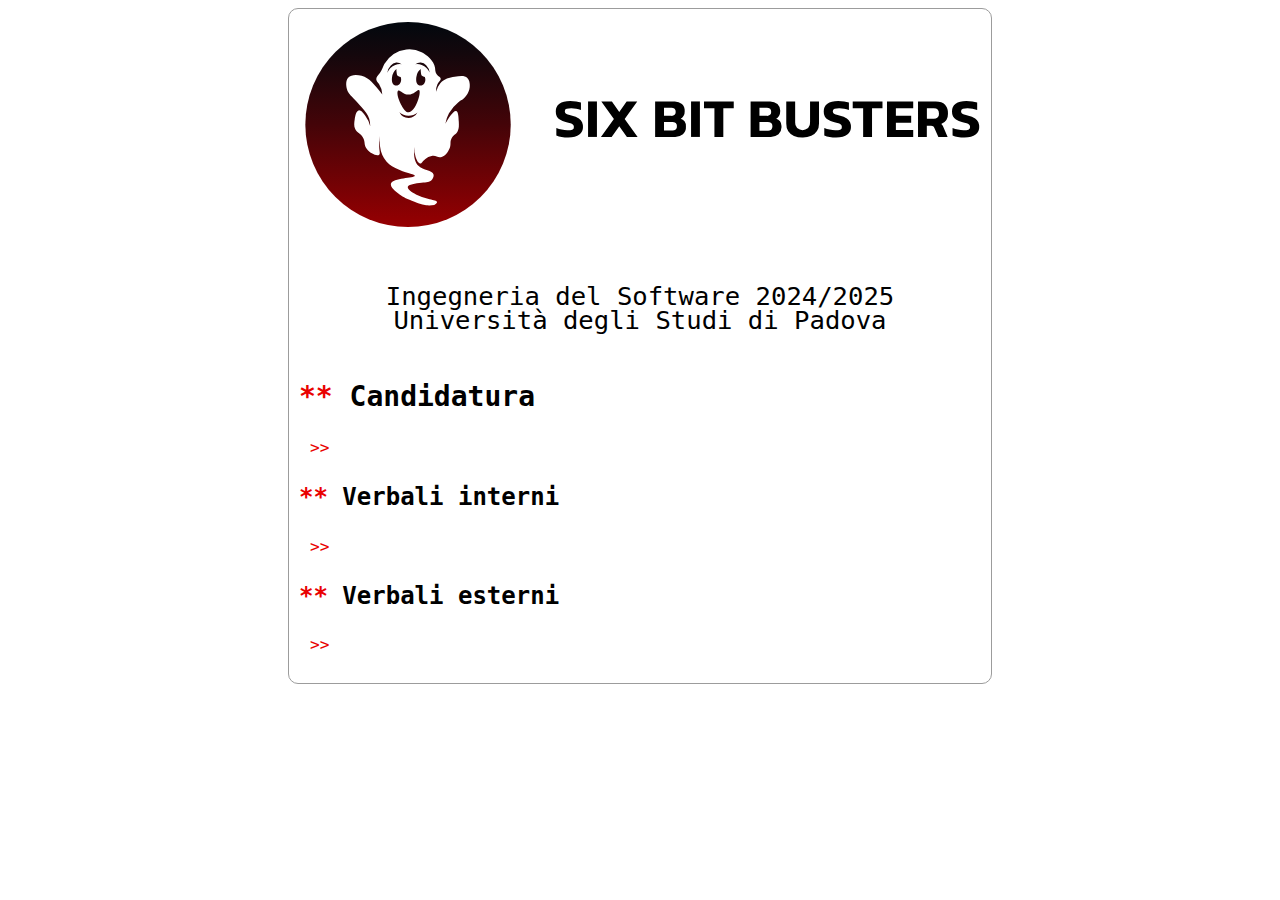
<file: website/index.html>
<!DOCTYPE html>
<html lang="it">

<head>
    <meta charset="UTF-8">
    <meta name="viewport" content="width=device-width, initial-scale=1.0">
    <title>SixBitBusters</title>

    <link rel="stylesheet" href="style.css">
    <link rel="shortcut icon" href="images/logo.ico" type="image/x-icon">
    <meta name="author" content="SixBitBusters">
    <meta name="description" content="Sito ufficiale del gruppo 8 di Ingegneria del Software: SixBitBusters">
    <meta name="keywords" content="swe,ingegneria del software,SixBitBusters,unipd">
</head>

<body>
    <header>
        <img src="images/logo-inline.svg" alt="">
        <div id="desc">

            <span>Ingegneria del Software 2024/2025</span>
            <span>Università degli Studi di Padova</span>
        </div>
    </header>

    <h2>Candidatura</h2>
    <ul>
        <li></li>
    </ul>

    <h3>Verbali interni</h3>
    <ul><li>

    </li></ul>

    <h3>Verbali esterni</h3>
    <ul><li>
        
    </li></ul>
</body>

</html>
</file>
<file: website/style.css>
:root {
    --background: #ffffff;
    --text: #000000;
    --accent: rgb(233, 1, 1);
    --link: rgb(233, 1, 1);
}

html {
    background-color: var(--background);
    color: var(--text);
    font-family: monospace;
    font-size: 1rem;
    line-height: 24px;

    display: grid;
    grid-template-columns: 1fr min(45rem, 90%) 1fr;
}


#desc {
    font-size: 1.6em;
    margin-top: 50px;
    margin-bottom: 50px;
}

body {

    padding: 10px;
    grid-column: 2;
    border: 1px solid rgb(156, 156, 156);
    border-radius: 10px;
}


@media screen and (max-width: 46rem) {
    header {
        grid-template-columns: 1fr;
        grid-template-rows: 1fr 1fr;
    }
}

header img {
    width: 100%;
}

header div {
    justify-self: center;
    align-self: center;

    display: flex;
    flex-direction: column;
    justify-content: center;
    align-items: center;
}


a,
a:visited {
    color: var(--link);
    text-decoration: none;
    border-radius: .125rem;
}

a:hover {
    color: var(--background);
    background-color: var(--link);
}

ul li::marker {
    content: ">> ";
    color: var(--accent);
}

h1 {
    font-size: 2rem;
}

h2::before {
    color: var(--accent);
    content: "** ";
}
h3::before {
    color: var(--accent);
    content: "** ";
}

h2 {
    font-size: 1.75rem;
    line-height: 1.1;
}

h3 {
    font-size: 1.50rem;
    line-height: 1.1;
}
</file>
